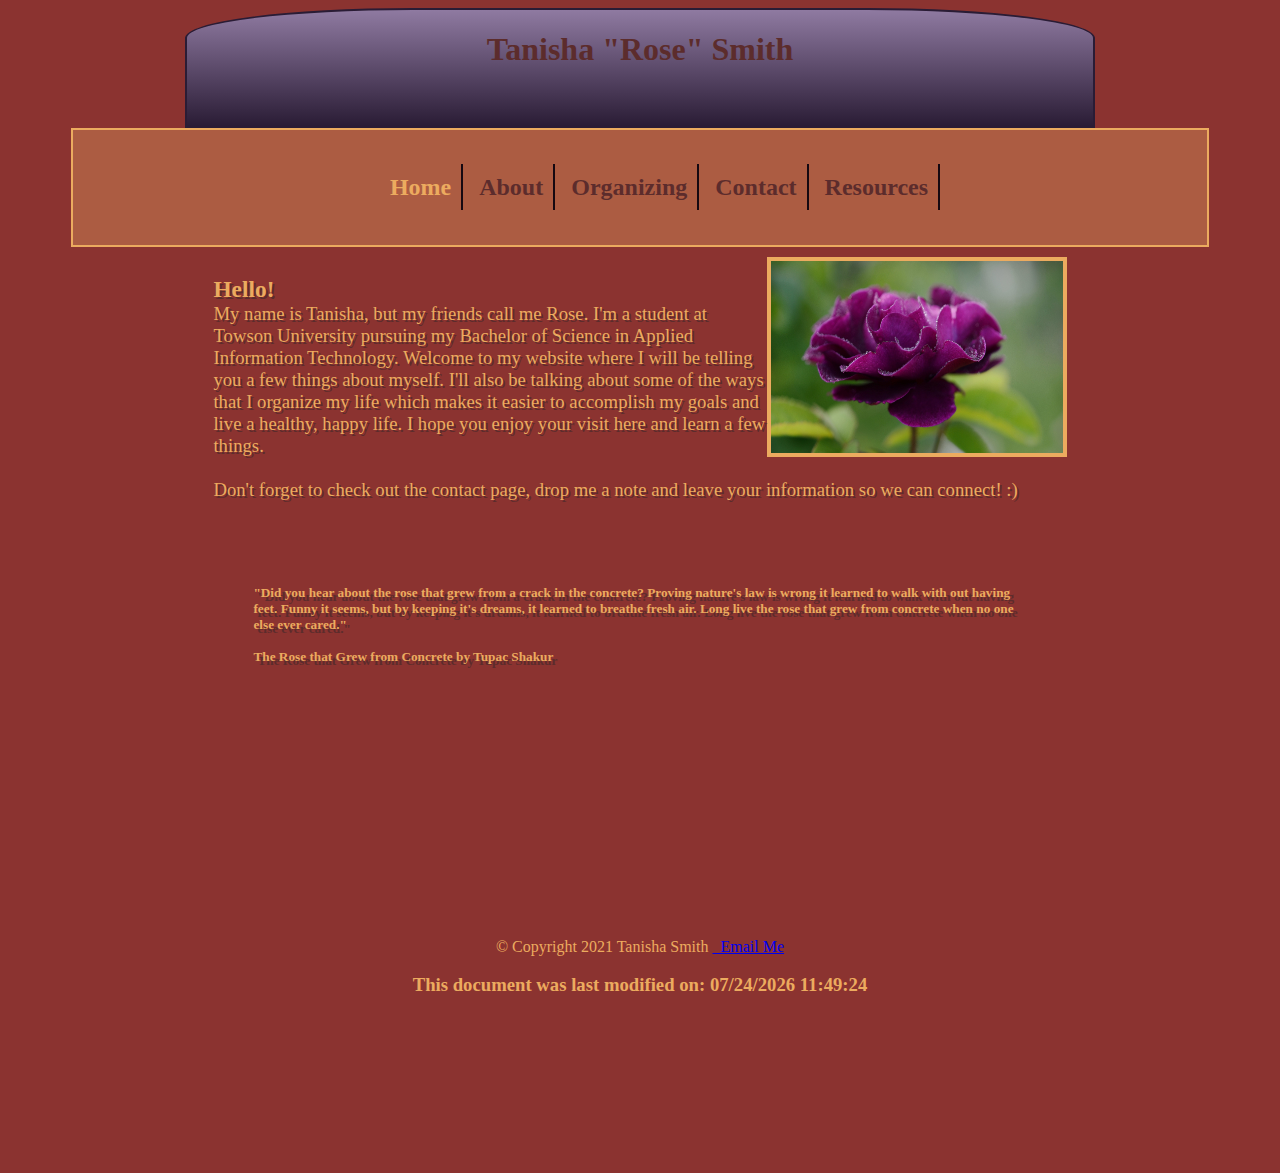
<file: index.html>
<!DOCTYPE html>
<html lang="en">
<head>
<title>All About Tanisha Smith</title>
<meta charset="utf-8">
<meta name="keywords" content="student,towson,organizing,life, time management,moms,non-traditional students">
<meta name="description=" content="Tanisha Smith, a student at Towson University majoring in AIT. Final Term Project for ITEC 231 Class">
<link rel="stylesheet" href="myStyles.css"> 
</head>
<body>
<div id="wrapper">
<header style="color:#5c2c2c;background-image: linear-gradient(#8f7aa1,#2a1c35)">
<h1>Tanisha "Rose" Smith</h1>
</header>
<nav>
<h2> 
<ul>
	<li>Home</li>
	<li><a href="about.html">About</a></li>
	<li><a href="organizing.html">Organizing</a></li>
	<li><a href="contact.html">Contact</a></li>
	<li><a href="resources.html">Resources</a></li>
</ul>
</h2>
</nav>

<main>
<img src="rose.jpg"
	 width="300" height="200"
	 alt="purple rose"
	 border= "4px solid" 
	>
	
<h3><p><span class="greeting">Hello!</span><br>
My name is Tanisha, but my friends call me Rose.
I'm a student at Towson University pursuing my Bachelor of Science in Applied Information Technology.
Welcome to my website where I will be telling you a few things about myself. I'll also be talking about 
some of the ways that I organize my life which makes it easier to accomplish my goals and live a healthy, happy life. I hope you enjoy your visit here and learn 
a few things. 
<br>
<br>
Don't forget to check out the contact page, drop me a note and leave your information so we can connect! :)<p><h3> 

<br>
<br>	
<h5><blockquote>
"Did you hear about the rose that grew
from a crack in the concrete?
Proving nature's law is wrong it
learned to walk with out having feet.

Funny it seems, but by keeping it's dreams,
it learned to breathe fresh air.

Long live the rose that grew from concrete
when no one else ever cared."
<br><br>
The Rose that Grew from Concrete by Tupac Shakur
</blockquote><h5>

</main>
<footer> &copy; Copyright 2021 Tanisha Smith
<a href="mailto:tsmith109@students.towson.edu"> &nbsp; Email Me</a>
</script>
<h3>This document was last modified on:
<script>
document.write(document.lastModified);
</script>
</footer>
</div>
</body>
</html>
</file>
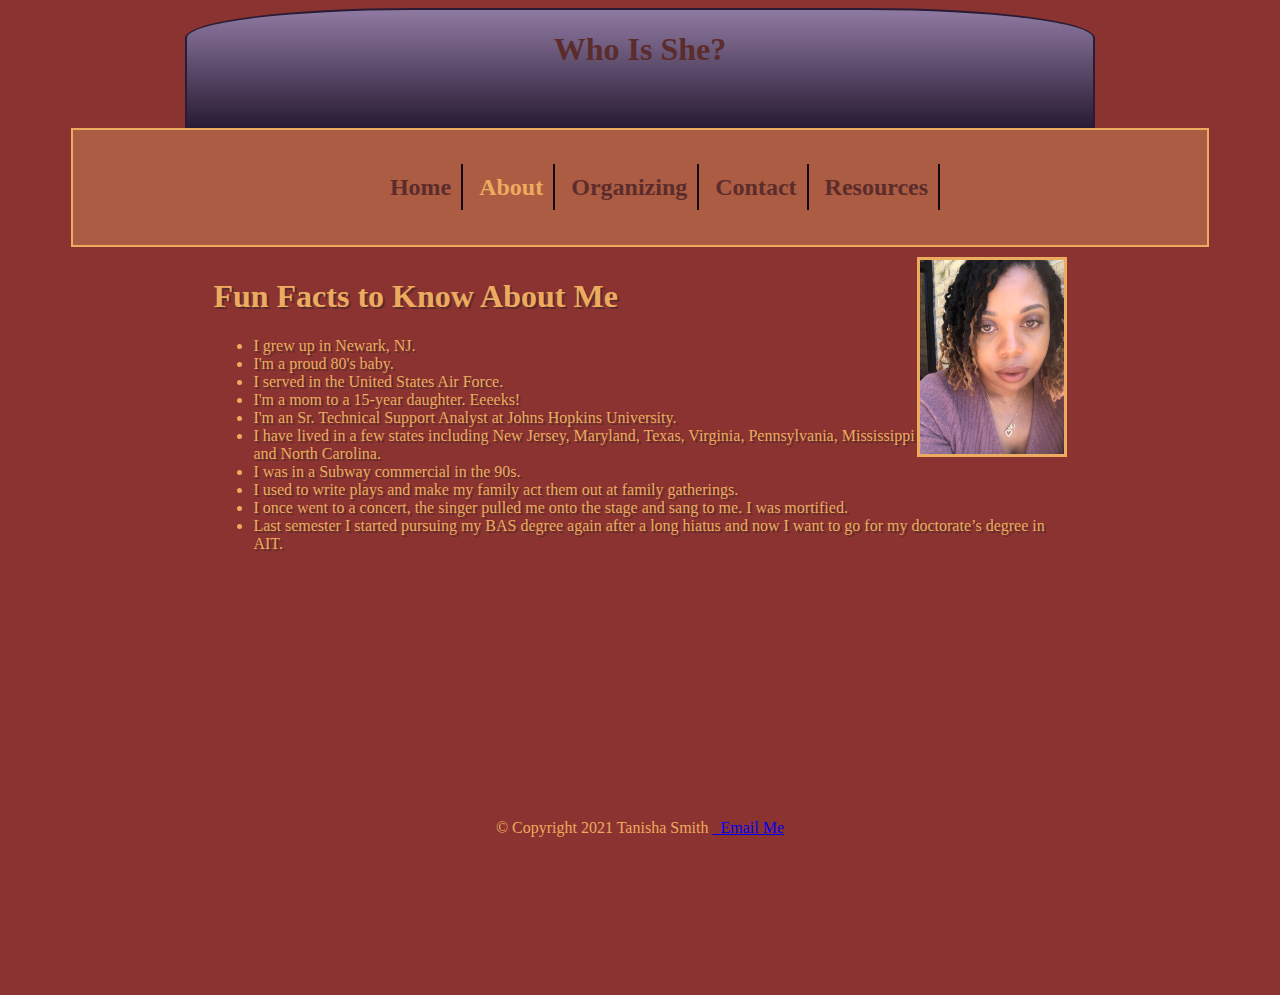
<file: About.html>
<!DOCTYPE html>
<html lang="en">
<head>
<title>All About Tanisha Smith</title>
<meta charset="utf-8">
<link rel="stylesheet" href="myStyles.css"> 
</head>

<body>
<div id="wrapper">
<header style="color:#5c2c2c;background-image: linear-gradient(#8f7aa1,#2a1c35)">
<h1>Who Is She?</h1>
</header>
<nav>
<h2> 
<ul>
	<li><a href="index.html">Home</a></li>
	<li>About</li>
	<li><a href="organizing.html">Organizing</a></li>
	<li><a href="contact.html">Contact</a></li>
	<li><a href="resources.html">Resources</a></li>
</ul>
</h2>
</nav>
<main>
<img src="me.jpg"
	 width="150" height="200"
	 alt="photo of Tanisha Smith"
	 border= "3px solid" 
	>

<h1>Fun Facts to Know About Me</h1>
<ul>
   <li>I grew up in Newark, NJ.</li>
   <li>I'm a proud 80's baby.</li>
   <li>I served in the United States Air Force.</li>
   <li>I'm a mom to a 15-year daughter. Eeeeks!</li>
   <li>I'm an Sr. Technical Support Analyst at Johns Hopkins University.</li>
   <li>I have lived in a few states including New Jersey, Maryland, Texas, Virginia, Pennsylvania, Mississippi and North Carolina.</li>
   <li>I was in a Subway commercial in the 90s.</li>
   <li>I used to write plays and make my family act them out at family gatherings.</li>
   <li>I once went to a concert, the singer pulled me onto the stage and sang to me. I was mortified.</li>
   <li>Last semester I started pursuing my BAS degree again after a long hiatus and now I want to go for my doctorate’s degree in AIT.</li>
</ul> 
</main>
<footer> &copy; Copyright 2021 Tanisha Smith
<a href="mailto:tsmith109@students.towson.edu"> &nbsp; Email Me</a>
</footer>
</div>
</body>
</html>
</file>
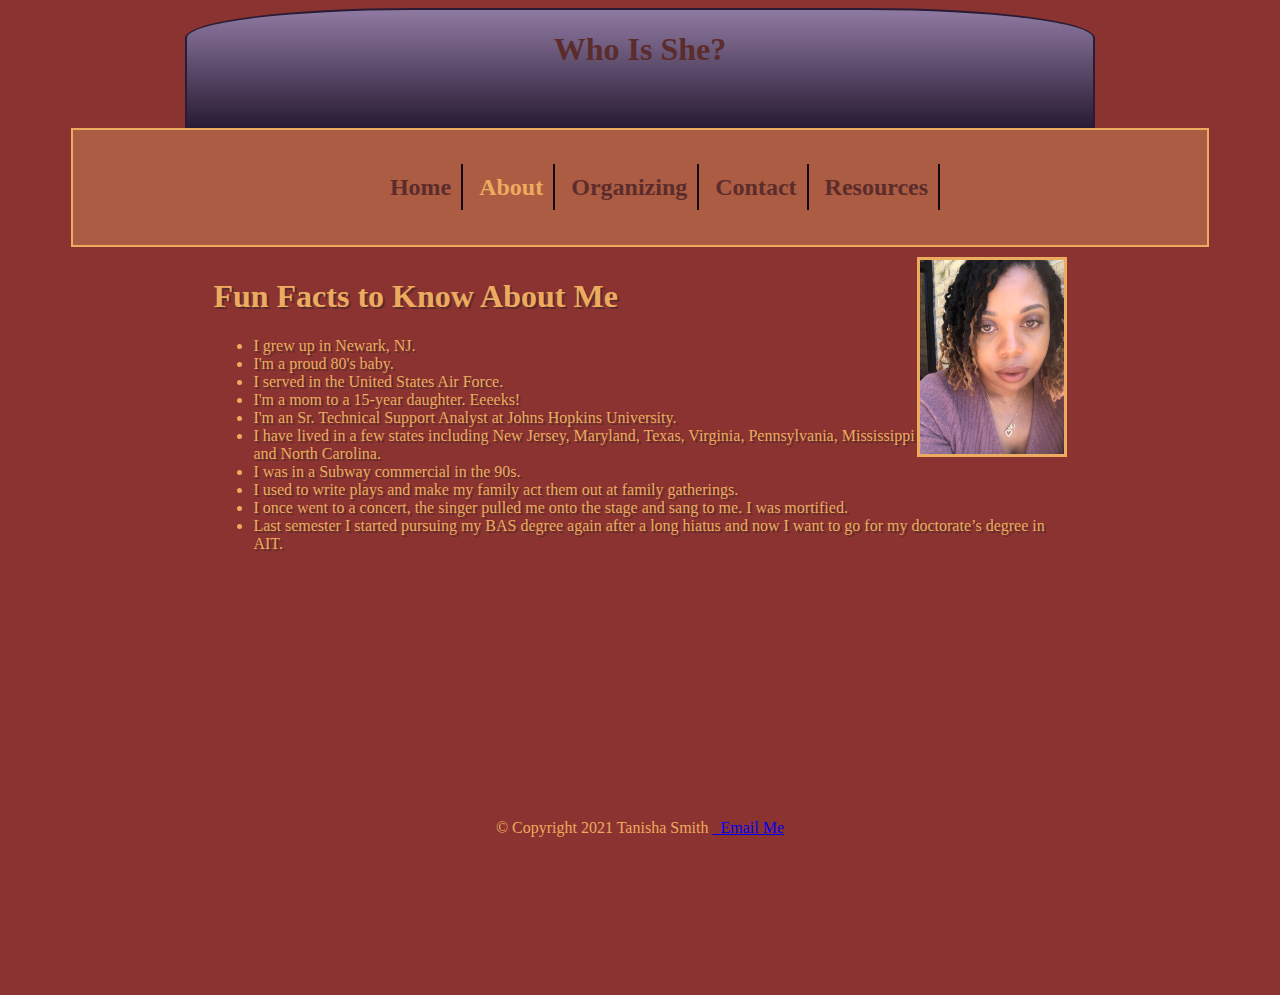
<file: about.html>
<!DOCTYPE html>
<html lang="en">
<head>
<title>All About Tanisha Smith</title>
<meta charset="utf-8">
<link rel="stylesheet" href="myStyles.css"> 
</head>

<body>
<div id="wrapper">
<header style="color:#5c2c2c;background-image: linear-gradient(#8f7aa1,#2a1c35)">
<h1>Who Is She?</h1>
</header>
<nav>
<h2> 
<ul>
	<li><a href="index.html">Home</a></li>
	<li>About</li>
	<li><a href="organizing.html">Organizing</a></li>
	<li><a href="contact.html">Contact</a></li>
	<li><a href="resources.html">Resources</a></li>
</ul>
</h2>
</nav>
<main>
<img src="me.jpg"
	 width="150" height="200"
	 alt="photo of Tanisha Smith"
	 border= "3px solid" 
	>

<h1>Fun Facts to Know About Me</h1>
<ul>
   <li>I grew up in Newark, NJ.</li>
   <li>I'm a proud 80's baby.</li>
   <li>I served in the United States Air Force.</li>
   <li>I'm a mom to a 15-year daughter. Eeeeks!</li>
   <li>I'm an Sr. Technical Support Analyst at Johns Hopkins University.</li>
   <li>I have lived in a few states including New Jersey, Maryland, Texas, Virginia, Pennsylvania, Mississippi and North Carolina.</li>
   <li>I was in a Subway commercial in the 90s.</li>
   <li>I used to write plays and make my family act them out at family gatherings.</li>
   <li>I once went to a concert, the singer pulled me onto the stage and sang to me. I was mortified.</li>
   <li>Last semester I started pursuing my BAS degree again after a long hiatus and now I want to go for my doctorate’s degree in AIT.</li>
</ul> 
</main>
<footer> &copy; Copyright 2021 Tanisha Smith
<a href="mailto:tsmith109@students.towson.edu"> &nbsp; Email Me</a>
</footer>
</div>
</body>
</html>
</file>
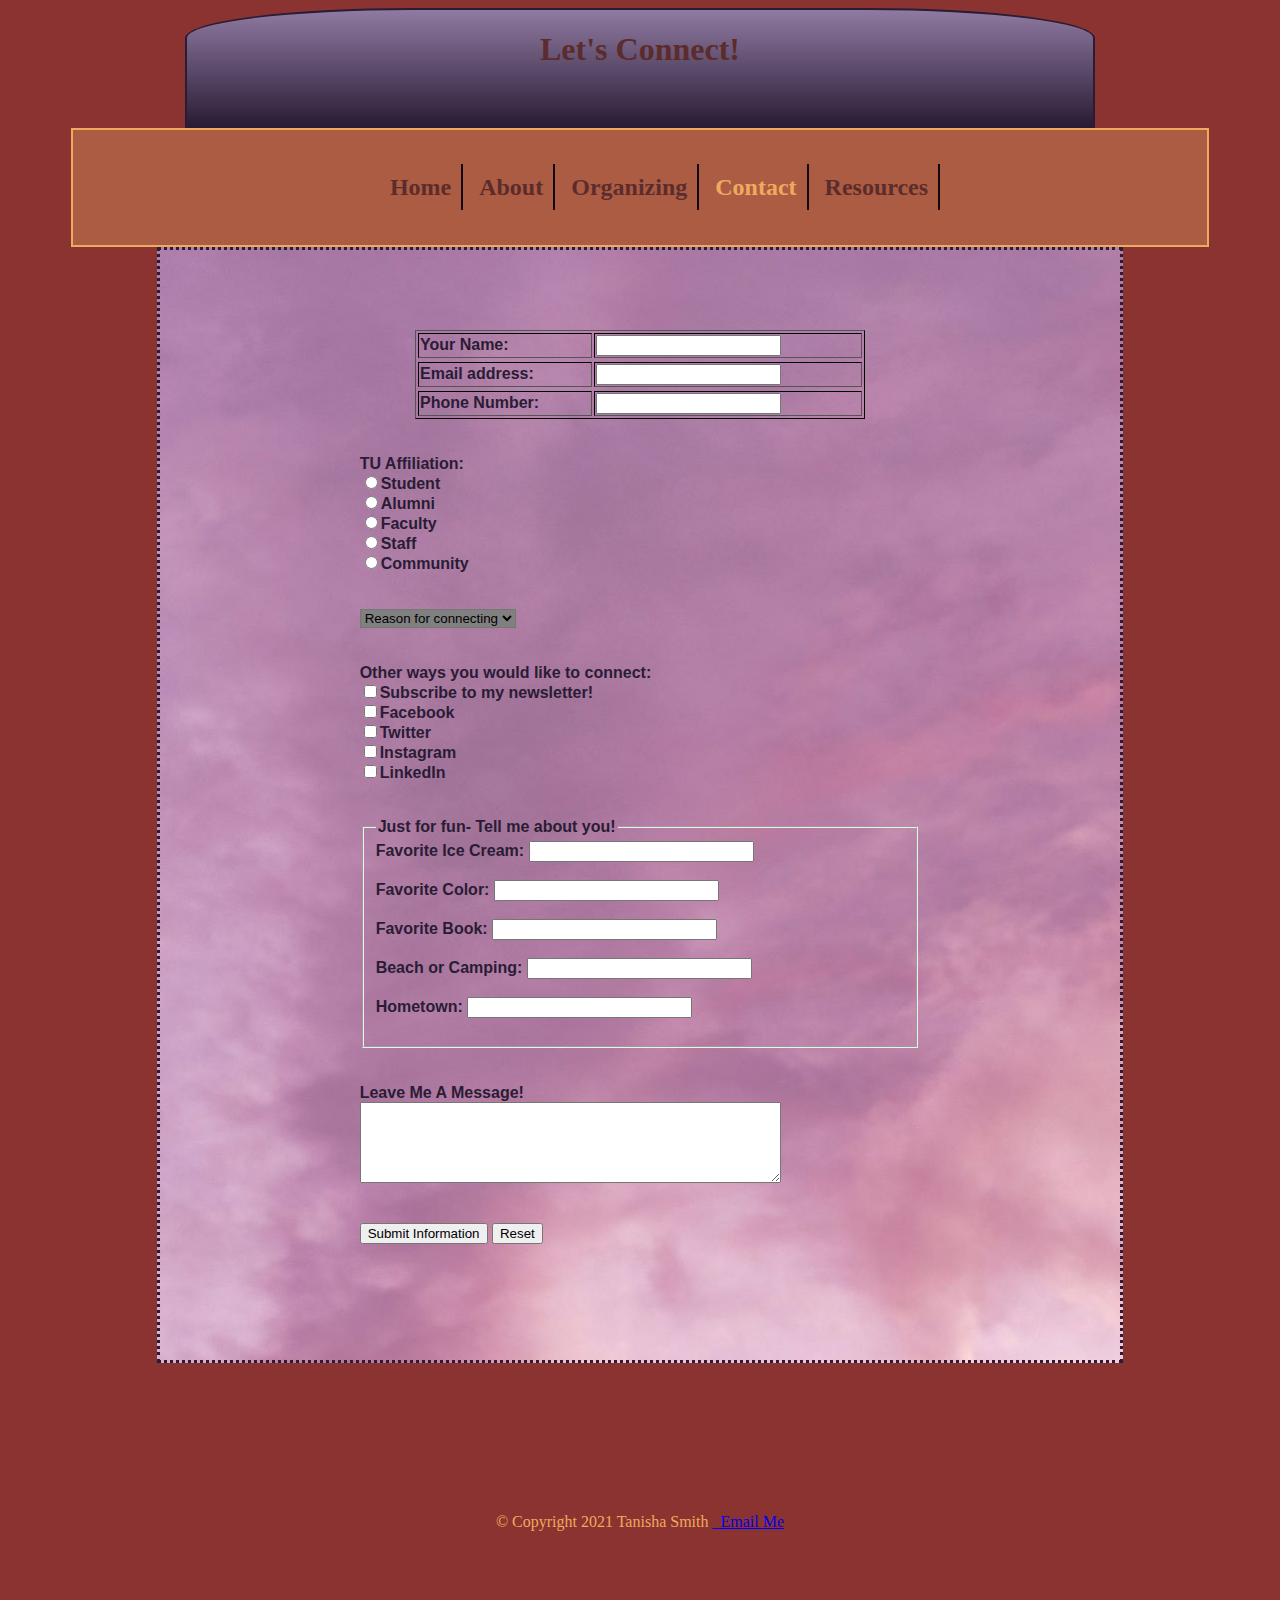
<file: Contact.html>
<!DOCTYPE html>
<html lang="en">
<head>
<title>Contact Me</title>
<meta charset="utf-8">
<link rel="stylesheet" href="Contact.css">
</head>
<body>
<div id="wrapper">
<header style="color:#5c2c2c;background-image: linear-gradient(#8f7aa1,#2a1c35)">
<h1>Let's Connect!</h1>
</header>
<nav>
<h2> 
<ul>
	<li><a href="index.html">Home</a></li>
	<li><a href="about.html">About</a></li>
	<li><a href="organizing.html">Organizing</a></li>
	<li>Contact</a></li>
	<li><a href="resources.html">Resources</a></li>
</ul>
</h2>
</nav>
<main>
<form method="POST" data-netlify="true">
	
<table border="1">
<tr><td>Your Name: </td><td><input type="text" name="fname" id="fname" required="required"</td><tr>
<tr><td>Email address: </td><td><input type="email" name="email" id="email" required="required"</td><tr>
<tr><td>Phone Number: </td><td><input type="text" name="pnumber" id="pnumber" required="required"</td></tr>
</table>
<br>
<br>

TU Affiliation:<br>
<input type="radio" name="affiliation" id="student" value="ST">Student<br>
<input type="radio" name="affiliation" id="alumni" value="AL">Alumni<br>
<input type="radio" name="affiliation" id="faculty" value="FA">Faculty<br>
<input type="radio" name="affiliation" id="staff" value="SF">Staff<br>
<input type="radio" name="affiliation" id="community" value="CM">Community<br>
<br>
<br>

<select reason="1" name="reason" id="showreason">
  <option>Reason for connecting</option>
  <option value="General Inquiry">General Inquiry</option>
  <option value="Networking">Networking</option>
  <option value="Business Opportunity">Business Opportunity</option>
  <option value="Coffee and Chat">Coffee and Chat</option>
</select>
<br>
<br>
<br>
Other ways you would like to connect: <br>
<input type="checkbox" name="newsletter" id="NL" value="yes">Subscribe to my newsletter!<br>
<input type="checkbox" name="facebook" id="FB" value="yes">Facebook<br>
<input type="checkbox" name="twiiter" id="TW" value="yes">Twitter<br>
<input type="checkbox" name="instagram" id="IG" value="yes">Instagram<br>
<input type="checkbox" name="linkedin" id="LK" value="yes">LinkedIn<br>
<br>
<br>
<fieldset>
<legend>Just for fun- Tell me about you!</legend>
<label>Favorite Ice Cream: <input type="text" name="street" id="street" size="25"></label><br><br>
<label>Favorite Color: <input type="text" name="city" id="city" size="25"></label><br><br>
<label>Favorite Book: <input type="text" name="state" id="state" size="25"></label><br><br>
<label>Beach or Camping: <input type="text" name="zip" id="zip" size="25"></label><br><br>
<label>Hometown: <input type="text" name="street" id="street" size="25"></label><br><br>
</fieldset>
<br>
<br>

Leave Me A Message!<br>
<textarea name="comment" id="comment"rows="5" cols="50"></textarea>
<br>
<br>
<br>


<input id="submit" type="submit" value="Submit Information">
<input id="reset" type="reset" value="Reset">
<br>
<br>
<br>
</form>
</main>
<footer class="foundation"> &copy; Copyright 2021 Tanisha Smith
<a href="mailto:tsmith109@students.towson.edu"> &nbsp; Email Me</a>
</footer>
</div>
</body>
</html>
</file>
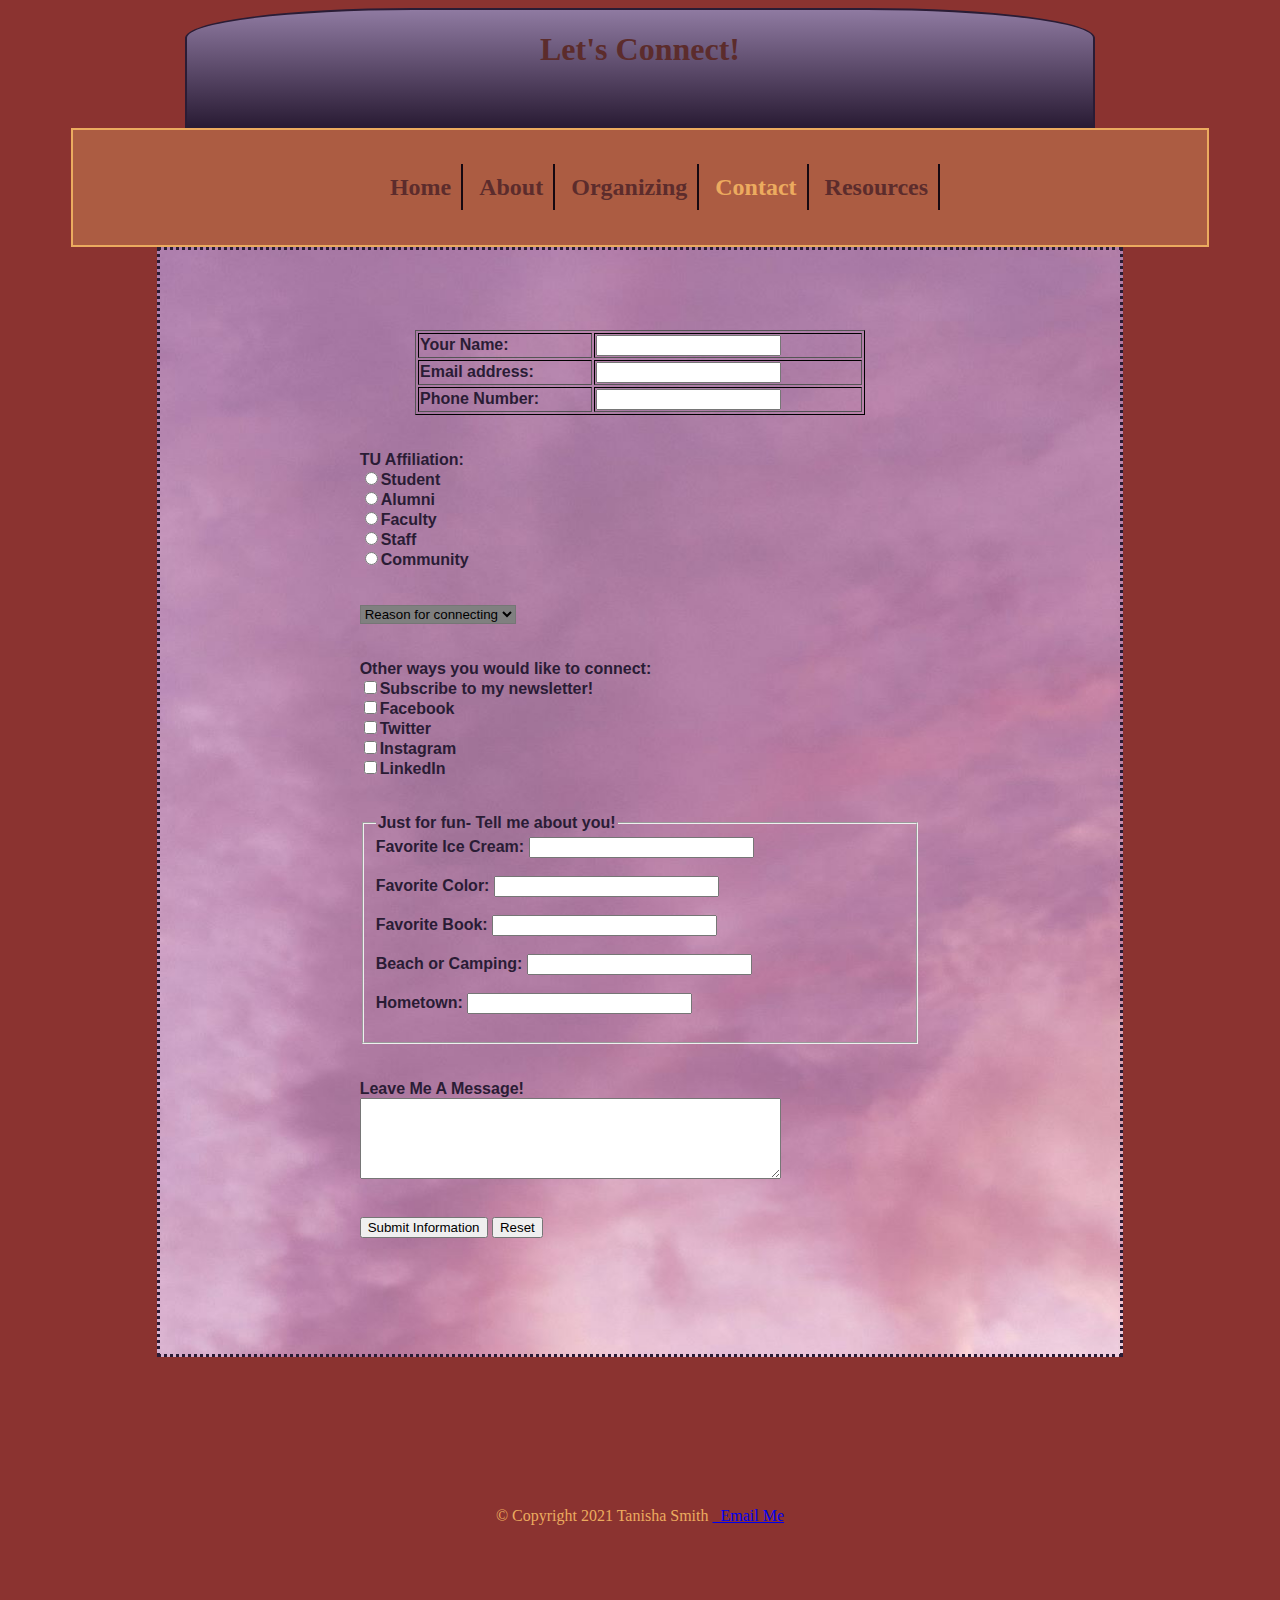
<file: contact.html>
<!DOCTYPE html>
<html lang="en">
<head>
<title>Contact Me</title>
<meta charset="utf-8">
<link rel="stylesheet" href="Contact.css">
</head>
<body>
<div id="wrapper">
<header style="color:#5c2c2c;background-image: linear-gradient(#8f7aa1,#2a1c35)">
<h1>Let's Connect!</h1>
</header>
<nav>
<h2> 
<ul>
	<li><a href="index.html">Home</a></li>
	<li><a href="about.html">About</a></li>
	<li><a href="organizing.html">Organizing</a></li>
	<li>Contact</li>
	<li><a href="resources.html">Resources</a></li>
</ul>
</h2>
</nav>
<main>
<form id="contactForm">
	
<table border="1">
<tr><td>Your Name: </td><td><input type="text" name="fname" id="fname" required></td></tr>
<tr><td>Email address: </td><td><input type="email" name="email" id="email" required></td></tr>
<tr><td>Phone Number: </td><td><input type="text" name="pnumber" id="pnumber" required></td></tr>
</table>
<br>
<br>

TU Affiliation:<br>
<input type="radio" name="affiliation" id="student" value="ST">Student<br>
<input type="radio" name="affiliation" id="alumni" value="AL">Alumni<br>
<input type="radio" name="affiliation" id="faculty" value="FA">Faculty<br>
<input type="radio" name="affiliation" id="staff" value="SF">Staff<br>
<input type="radio" name="affiliation" id="community" value="CM">Community<br>
<br>
<br>

<select name="reason" id="showreason">
  <option>Reason for connecting</option>
  <option value="General Inquiry">General Inquiry</option>
  <option value="Networking">Networking</option>
  <option value="Business Opportunity">Business Opportunity</option>
  <option value="Coffee and Chat">Coffee and Chat</option>
</select>
<br>
<br>
<br>
Other ways you would like to connect: <br>
<input type="checkbox" name="newsletter" id="NL" value="yes">Subscribe to my newsletter!<br>
<input type="checkbox" name="facebook" id="FB" value="yes">Facebook<br>
<input type="checkbox" name="twiiter" id="TW" value="yes">Twitter<br>
<input type="checkbox" name="instagram" id="IG" value="yes">Instagram<br>
<input type="checkbox" name="linkedin" id="LK" value="yes">LinkedIn<br>
<br>
<br>
<fieldset>
<legend>Just for fun- Tell me about you!</legend>
<label>Favorite Ice Cream: <input type="text" name="street" id="street" size="25"></label><br><br>
<label>Favorite Color: <input type="text" name="city" id="city" size="25"></label><br><br>
<label>Favorite Book: <input type="text" name="state" id="state" size="25"></label><br><br>
<label>Beach or Camping: <input type="text" name="zip" id="zip" size="25"></label><br><br>
<label>Hometown: <input type="text" name="street" id="street" size="25"></label><br><br>
</fieldset>
<br>
<br>

Leave Me A Message!<br>
<textarea name="comment" id="comment" rows="5" cols="50"></textarea>
<br>
<br>

<p id="form-status" style="font-weight: bold;"></p>

<input id="submit" type="submit" value="Submit Information">
<input id="reset" type="reset" value="Reset">
<br>
<br>
<br>
</form>
</main>
<footer class="foundation"> &copy; Copyright 2021 Tanisha Smith
<a href="mailto:tsmith109@students.towson.edu"> &nbsp; Email Me</a>
</footer>
</div>

<script>
  document.getElementById('contactForm').addEventListener('submit', function(e) {
      e.preventDefault(); 
      
      const status = document.getElementById('form-status');
      status.innerText = "Sending...";
      status.style.color = "black"; 
      
      const formData = {
          name: this.fname.value,
          email: this.email.value,
          message: this.comment.value 
      };

      fetch('https://6bzixx76fe.execute-api.us-east-1.amazonaws.com/prod/contact', {
          method: 'POST',
          headers: {
              'Content-Type': 'application/json'
          },
          body: JSON.stringify(formData)
      })
      .then(response => {
          if (response.ok) {
              status.innerText = "Message sent successfully! Tanisha will get back to you.";
              status.style.color = "green";
              // FIXED: Correctly resets the form
              document.getElementById('contactForm').reset(); 
          } else {
              status.innerText = "Failed to send message.";
              status.style.color = "red";
              console.error("Server Error:", response);
          }
      })
      .catch(error => {
          status.innerText = "Error: " + error;
          status.style.color = "red";
          console.error("Network Error:", error);
      });
  });
</script>
</body>
</html>
</file>
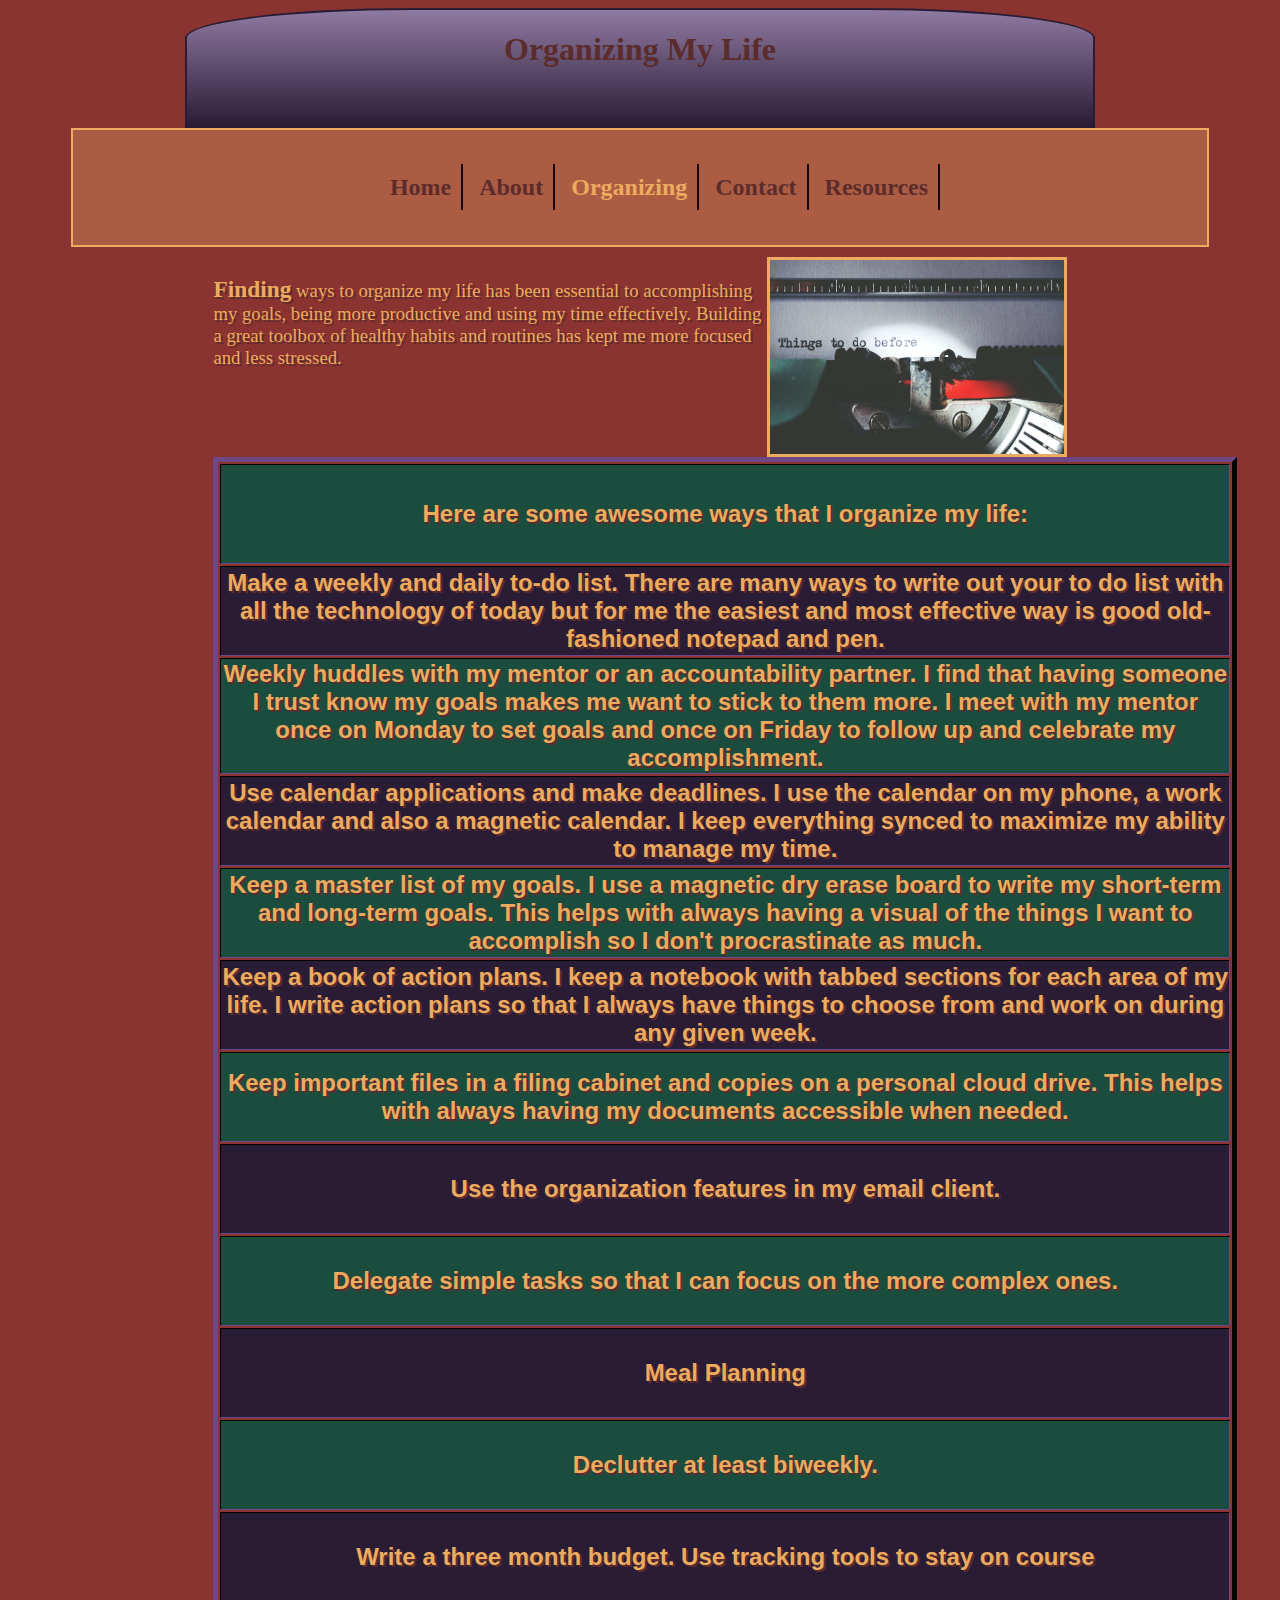
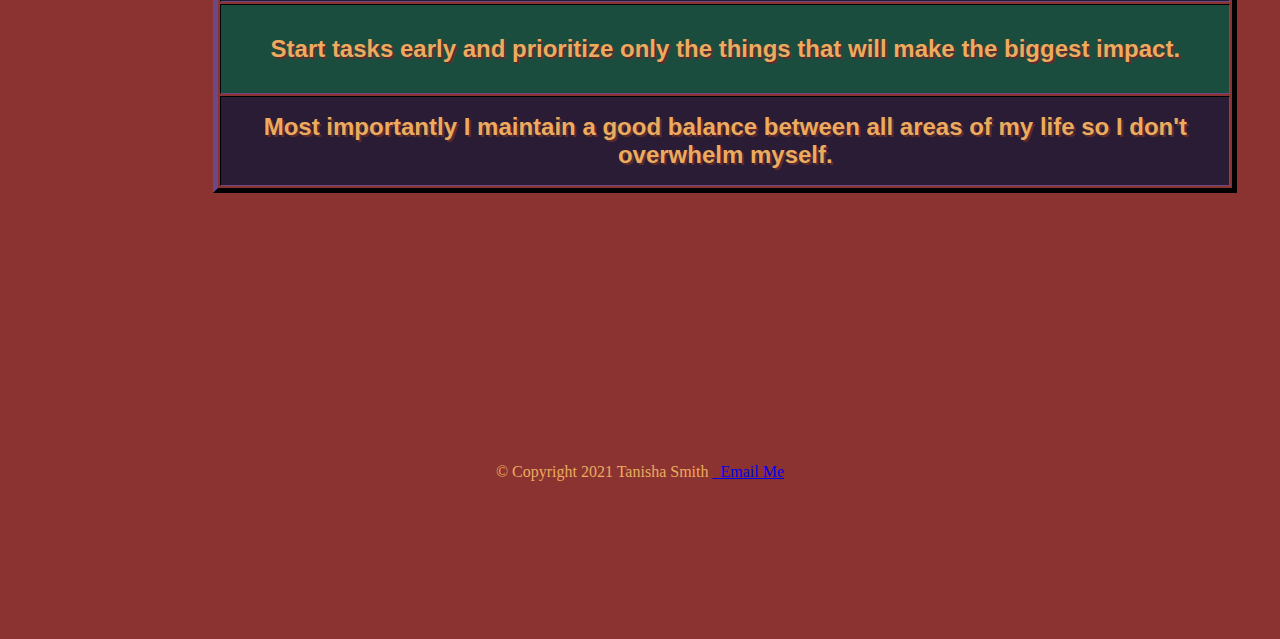
<file: Organizing.html>
<!DOCTYPE html>
<html lang="en">
<head>
<title>All About Tanisha Smith</title>
<meta charset="utf-8">
<link rel="stylesheet" href="myStyles.css"> 
</head>
<body>
<div id="wrapper">
<header style="color:#5c2c2c;background-image: linear-gradient(#8f7aa1,#2a1c35)">
<h1>Organizing My Life</h1>
</header>
<nav>
<h2> 
<ul>
	<li><a href="index.html">Home</a></li>
	<li><a href="about.html">About</a></li>
	<li>Organizing</a></li>
	<li><a href="contact.html">Contact</a></li>
	<li><a href="resources.html">Resources</a></li>
</ul>
</h2>
</nav>
<main>
<img src="todo.jpg"
	 width="300" height="200"
	 alt="stairs"
	 border= "3px solid" 
	>
	
<h3><p>
<span class="greeting">Finding</span> ways to organize my life has been essential to accomplishing my goals, being more productive and
using my time effectively. Building a great toolbox of healthy habits and routines 
has kept me more focused and less stressed.
</p></h3>

<h2><table border="5"> 
     <tr><th>Here are some  awesome ways that I organize my life:</th></tr>
     <tr><td>Make a weekly and daily to-do list.
	 There are many ways to write out your to do list with all the technology of today but
	 for me the easiest and most effective way is good old-fashioned  notepad and pen.</td></tr>
     <tr><td>Weekly huddles with my mentor or an accountability partner.
	 I find that having someone I trust know my goals makes me want to stick to them more. I 
	 meet with my mentor once on Monday to set goals and once on Friday to follow up and celebrate
     my accomplishment.	</td></tr> 
	 <tr><td>Use calendar applications and make deadlines.
	 I use the calendar on my phone, a work calendar and also a magnetic calendar. I keep everything 
	 synced to maximize my ability to manage my time.</td></tr>
	 <tr><td>Keep a master list of my goals.
	 I use a magnetic dry erase board to write my short-term and long-term goals. This helps with 
	 always having a visual of the things I want to accomplish so I don't procrastinate as much.</td></tr>
	 <tr><td>Keep a book of action plans.
	 I keep a notebook with tabbed sections for each area of my life. I write action plans so that
	 I always have things to choose from and work on during any given week.</td></tr>
	 <tr><td>Keep important files in a filing cabinet and copies on a personal cloud drive.
	 This helps with always having my documents accessible when needed.</td></tr>
	 <tr><td>Use the organization features in my email client.</td></tr>
	 <tr><td>Delegate simple tasks so that I can focus on the more complex ones.</td></tr>
	 <tr><td>Meal Planning</td></tr>
	 <tr><td>Declutter at least biweekly.</td></tr>
	 <tr><td>Write a three month budget. Use tracking tools to stay on course</td></tr>
	 <tr><td>Start tasks early and prioritize only the things that will make the biggest impact.</td></tr>
	 <tr><td>Most importantly I maintain a good balance between all areas of my life so I don't overwhelm myself.</td></tr>
</table><h2>
</main>
<footer> &copy; Copyright 2021 Tanisha Smith
<a href="mailto:tsmith109@students.towson.edu"> &nbsp; Email Me</a>
</footer>
</div>
</body>
</html>
</file>
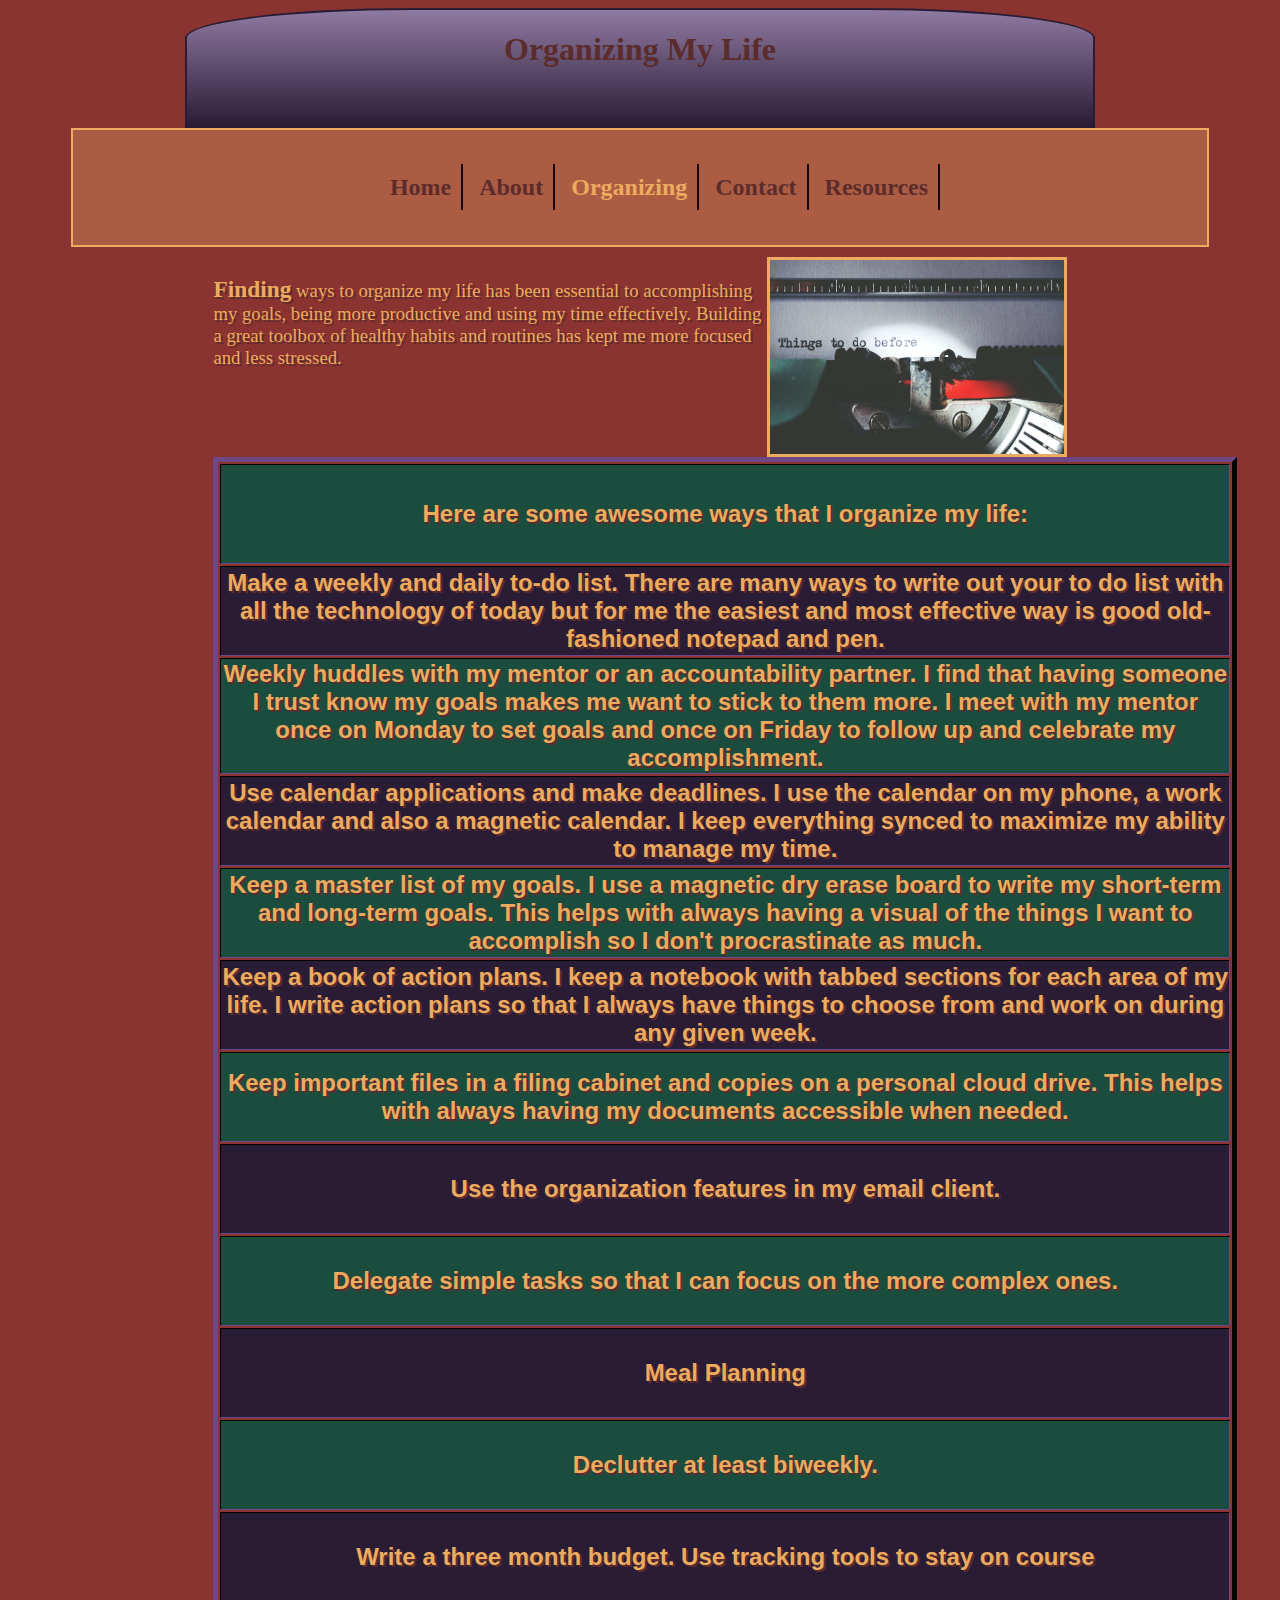
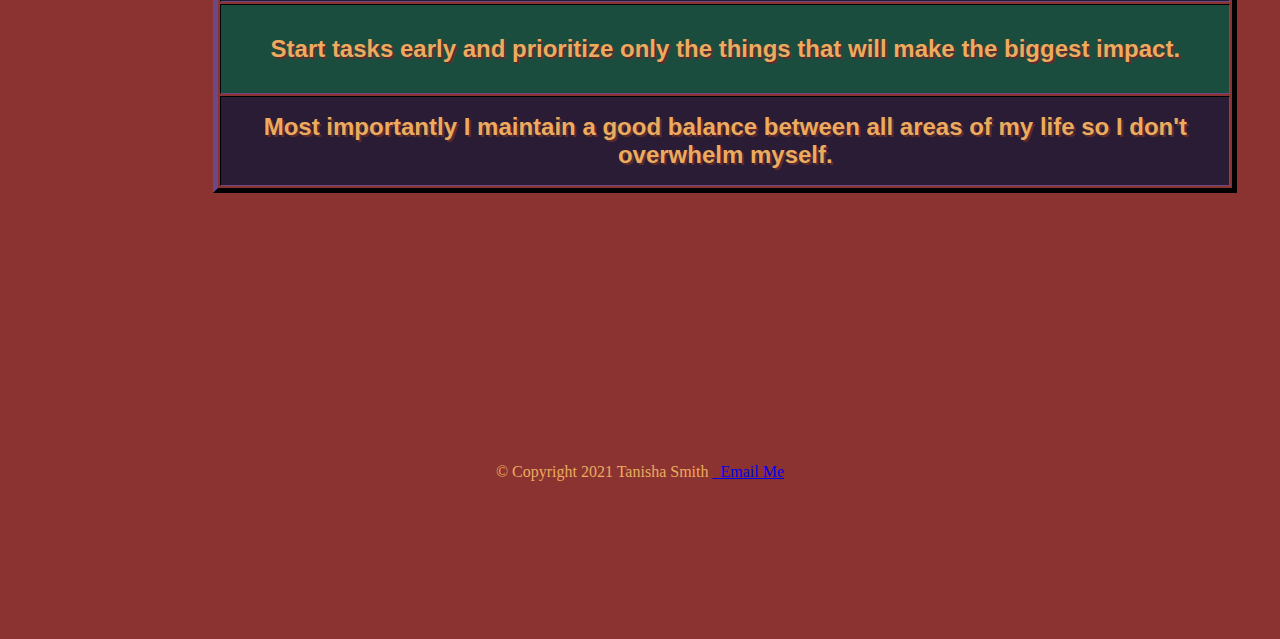
<file: organizing.html>
<!DOCTYPE html>
<html lang="en">
<head>
<title>All About Tanisha Smith</title>
<meta charset="utf-8">
<link rel="stylesheet" href="myStyles.css"> 
</head>
<body>
<div id="wrapper">
<header style="color:#5c2c2c;background-image: linear-gradient(#8f7aa1,#2a1c35)">
<h1>Organizing My Life</h1>
</header>
<nav>
<h2> 
<ul>
	<li><a href="index.html">Home</a></li>
	<li><a href="about.html">About</a></li>
	<li>Organizing</a></li>
	<li><a href="contact.html">Contact</a></li>
	<li><a href="resources.html">Resources</a></li>
</ul>
</h2>
</nav>
<main>
<img src="todo.jpg"
	 width="300" height="200"
	 alt="stairs"
	 border= "3px solid" 
	>
	
<h3><p>
<span class="greeting">Finding</span> ways to organize my life has been essential to accomplishing my goals, being more productive and
using my time effectively. Building a great toolbox of healthy habits and routines 
has kept me more focused and less stressed.
</p></h3>

<h2><table border="5"> 
     <tr><th>Here are some  awesome ways that I organize my life:</th></tr>
     <tr><td>Make a weekly and daily to-do list.
	 There are many ways to write out your to do list with all the technology of today but
	 for me the easiest and most effective way is good old-fashioned  notepad and pen.</td></tr>
     <tr><td>Weekly huddles with my mentor or an accountability partner.
	 I find that having someone I trust know my goals makes me want to stick to them more. I 
	 meet with my mentor once on Monday to set goals and once on Friday to follow up and celebrate
     my accomplishment.	</td></tr> 
	 <tr><td>Use calendar applications and make deadlines.
	 I use the calendar on my phone, a work calendar and also a magnetic calendar. I keep everything 
	 synced to maximize my ability to manage my time.</td></tr>
	 <tr><td>Keep a master list of my goals.
	 I use a magnetic dry erase board to write my short-term and long-term goals. This helps with 
	 always having a visual of the things I want to accomplish so I don't procrastinate as much.</td></tr>
	 <tr><td>Keep a book of action plans.
	 I keep a notebook with tabbed sections for each area of my life. I write action plans so that
	 I always have things to choose from and work on during any given week.</td></tr>
	 <tr><td>Keep important files in a filing cabinet and copies on a personal cloud drive.
	 This helps with always having my documents accessible when needed.</td></tr>
	 <tr><td>Use the organization features in my email client.</td></tr>
	 <tr><td>Delegate simple tasks so that I can focus on the more complex ones.</td></tr>
	 <tr><td>Meal Planning</td></tr>
	 <tr><td>Declutter at least biweekly.</td></tr>
	 <tr><td>Write a three month budget. Use tracking tools to stay on course</td></tr>
	 <tr><td>Start tasks early and prioritize only the things that will make the biggest impact.</td></tr>
	 <tr><td>Most importantly I maintain a good balance between all areas of my life so I don't overwhelm myself.</td></tr>
</table><h2>
</main>
<footer> &copy; Copyright 2021 Tanisha Smith
<a href="mailto:tsmith109@students.towson.edu"> &nbsp; Email Me</a>
</footer>
</div>
</body>
</html>
</file>
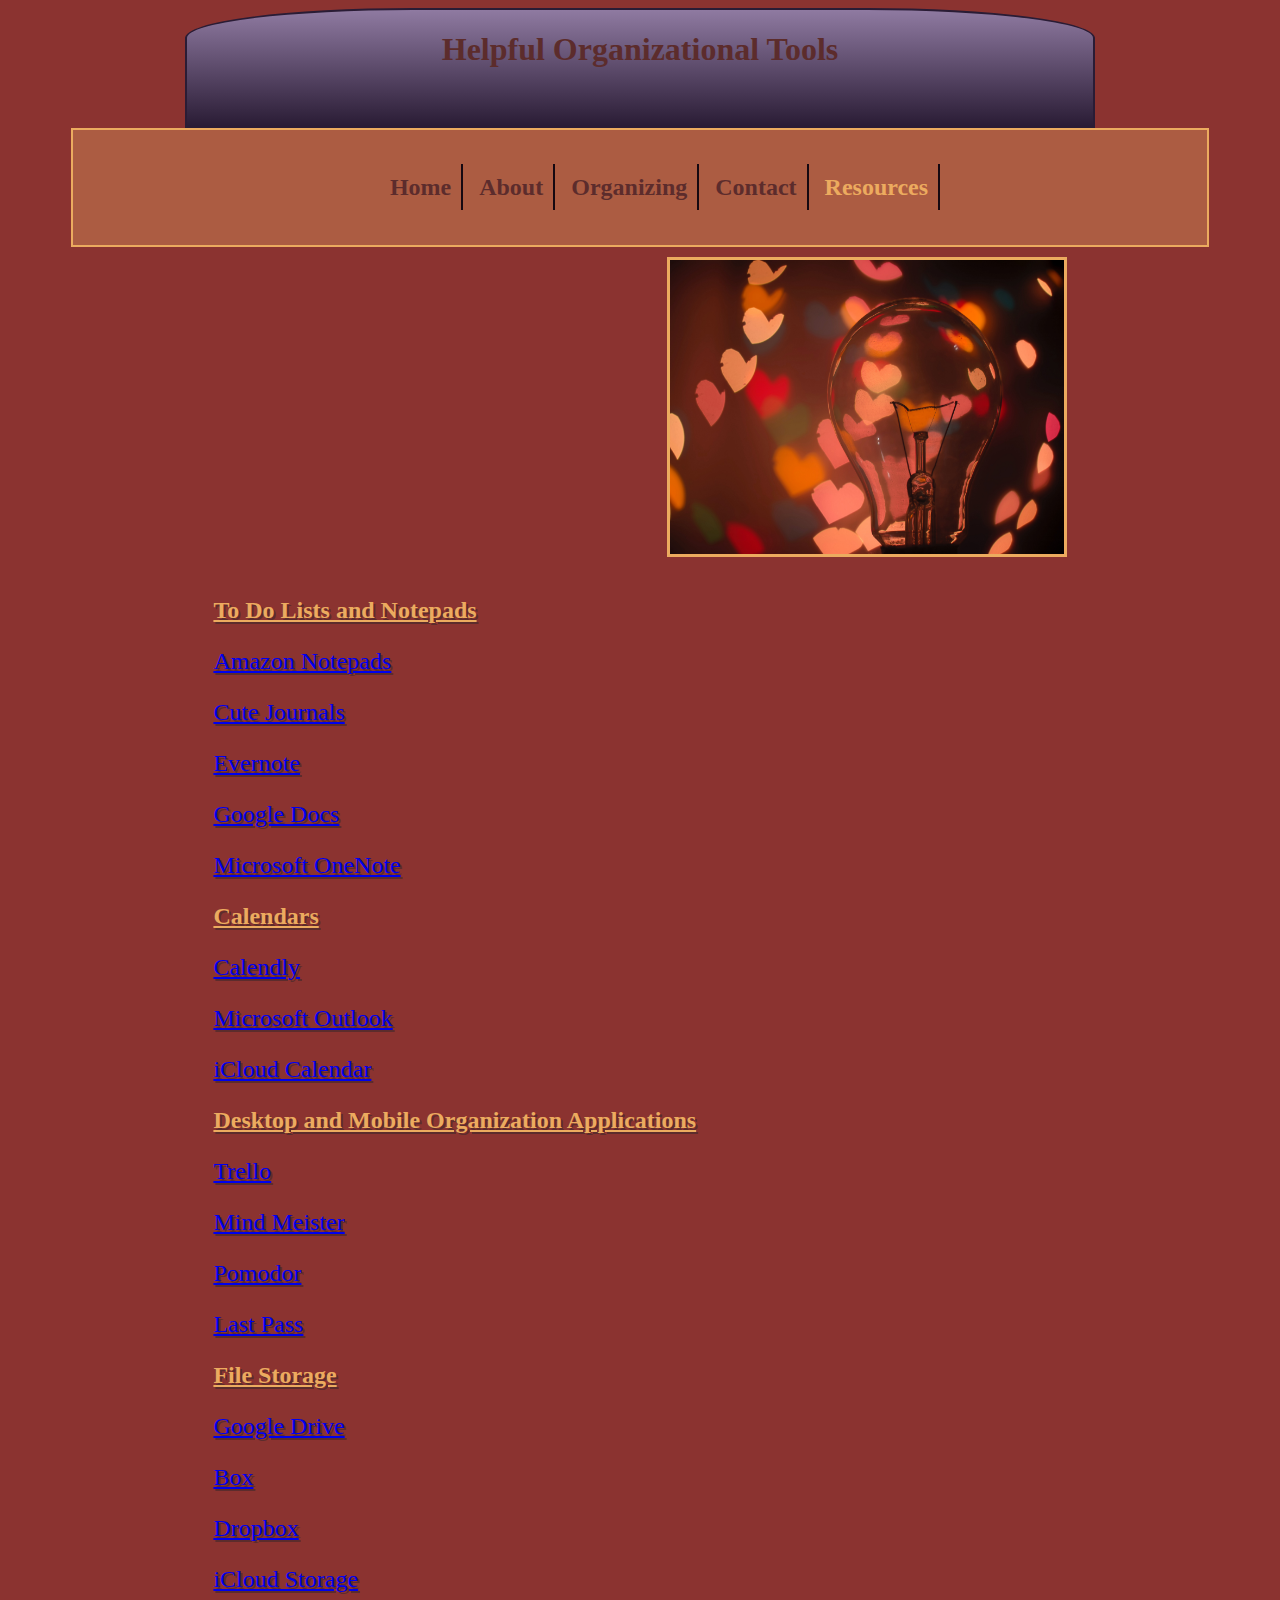
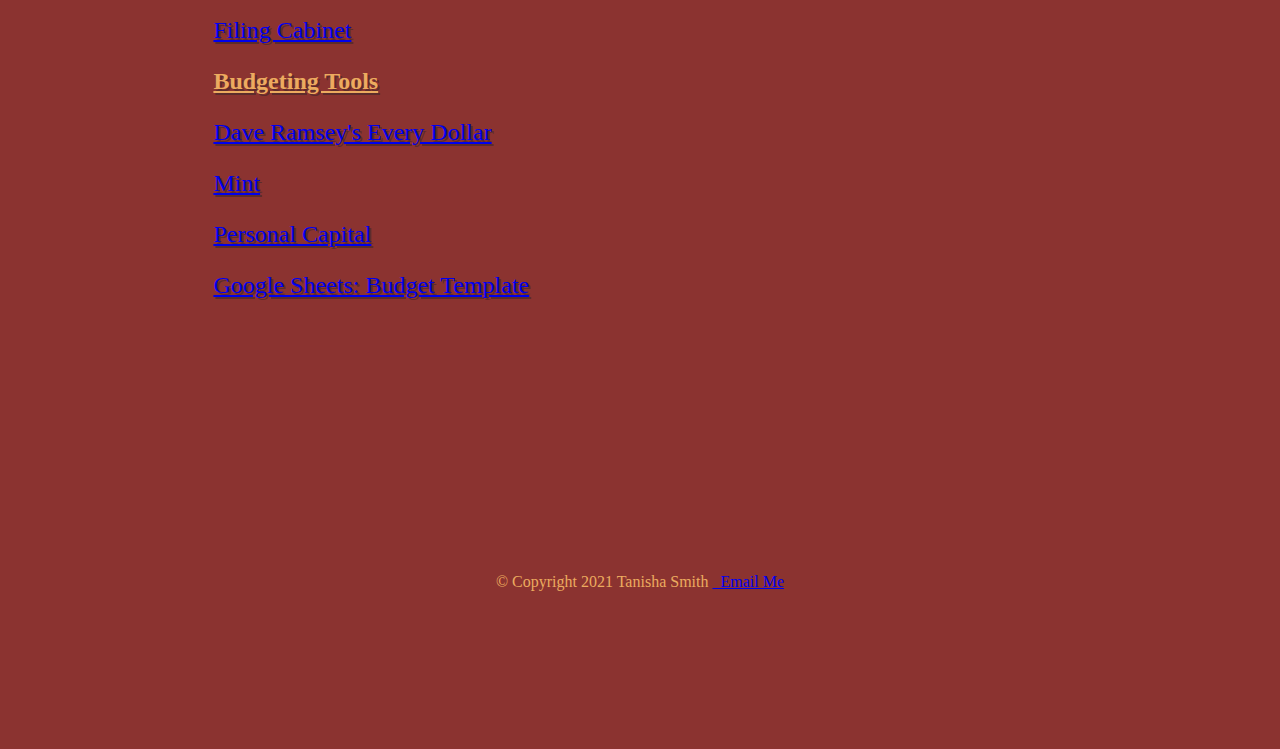
<file: Resources.html>
<!DOCTYPE html>
<html lang="en">
<head>
<title>All About Tanisha Smith</title>
<meta charset="utf-8">
<link rel="stylesheet" href="myStyles.css"> 
</head>
<body>
<div id="wrapper">
<header style="color:#5c2c2c;background-image: linear-gradient(#8f7aa1,#2a1c35)">
<h1>Helpful Organizational Tools</h1>
</header>
<nav>
<h2> 
<ul>
	<li><a href="index.html">Home</a></li>
	<li><a href="about.html">About</a></li>
	<li><a href="organizing.html">Organizing</a></li>
	<li><a href="contact.html">Contact</a></li>
	<li>Resources</a></li>
</ul>
</h2>
</nav>
<main>
<img src="resources.jpg"
	 width="400" height="300"
	 alt="lightbulb with hearts"
	 border= "3px solid" 
	>
<h2><dl>
    <dt>To Do Lists and Notepads</dt>
		<p><a href="https://www.amazon.com/AmazonBasics-Writing-Narrow-Orchid-6-Pack/dp/B07TQ8567K/ref=sxin_4_trfob_1?cv_ct_cx=notepad&dchild=1&keywords=notepad&pd_rd_i=B07TQ8567K&pd_rd_r=e2eeeae8-2738-42bf-81b1-6a1d58acdfdb&pd_rd_w=kSLjY&pd_rd_wg=Jzflv&pf_rd_p=6c6f0ed1-2306-4f6f-832e-d796b7d41a25&pf_rd_r=0HGXWAKYVQRXKP3XJZ98&qid=1619365964&sr=1-2-fcc74f9e-0165-48d2-a9e1-f41ea92a035c">Amazon Notepads</a></p>
        <p><a href="https://www.target.com/p/lined-journal-5-x-7-25-marble-with-gold-foil-designworks-ink/-/A-50367921#lnk=sametab">Cute Journals</a></p>
		<p><a href="https://evernote.com/">Evernote</a></p>
		<p><a href="https://www.google.com/docs/about/">Google Docs</a></p>
		<p><a href="https://www.microsoft.com/en-us/microsoft-365/onenote/digital-note-taking-app?ms.url=onenotecom&rtc=1">Microsoft OneNote</a></p>
    <dt>Calendars</dt>
        <p><a href="https://calendly.com/">Calendly</a></p>
        <p><a href="https://outlook.live.com/owa/">Microsoft Outlook</a></p>
		<p><a href="https://www.icloud.com/calendar">iCloud Calendar</a></p>
    <dt>Desktop and Mobile Organization Applications</dt>
        <p><a href="https://trello.com/">Trello</a></p>
        <p><a href="https://www.mindmeister.com/">Mind Meister</a></p>
		<p><a href="https://pomodor.app/timer?utm_source=zapier.com&utm_medium=referral&utm_campaign=zapier">Pomodor</a></p>
		<p><a href="https://www.lastpass.com/">Last Pass</a></p>
    <dt>File Storage</dt>
       <p><a href="https://www.google.com/drive/">Google Drive</a></p>
        <p><a href="https://www.box.com/resources/downloads">Box</a></p>
		<p><a href="https://www.dropbox.com/?_hp=c">Dropbox</a></p>
		<p><a href="https://www.apple.com/icloud/">iCloud Storage</a></p>
		<p><a href="https://www.homedepot.com/p/Lorell-15-in-x-22-in-x-28-4-in-2-Drawer-Black-Commercial-grade-Vertical-File-LLR42291/301467463">Filing Cabinet</a></p>
	<dt>Budgeting Tools</dt>
       <p><a href="https://www.everydollar.com/app/sign-in">Dave Ramsey's Every Dollar</a></p>
       <p><a href="https://mint.intuit.com/">Mint</a></p>
	   <p><a href="https://www.personalcapital.com/">Personal Capital</a></p>
	   <p><a href="https://docs.google.com/spreadsheets/d/1YlGTsomx1Y47jdc9HMdV4iVLP9vtZEcNJZQWHLTc1jk/edit#gid=0">Google Sheets: Budget Template</a></p>
</dl></h2>

</main>
<footer> &copy; Copyright 2021 Tanisha Smith
<a href="mailto:tsmith109@students.towson.edu"> &nbsp; Email Me</a>
</footer>
</div>
</body>
</html>
</file>
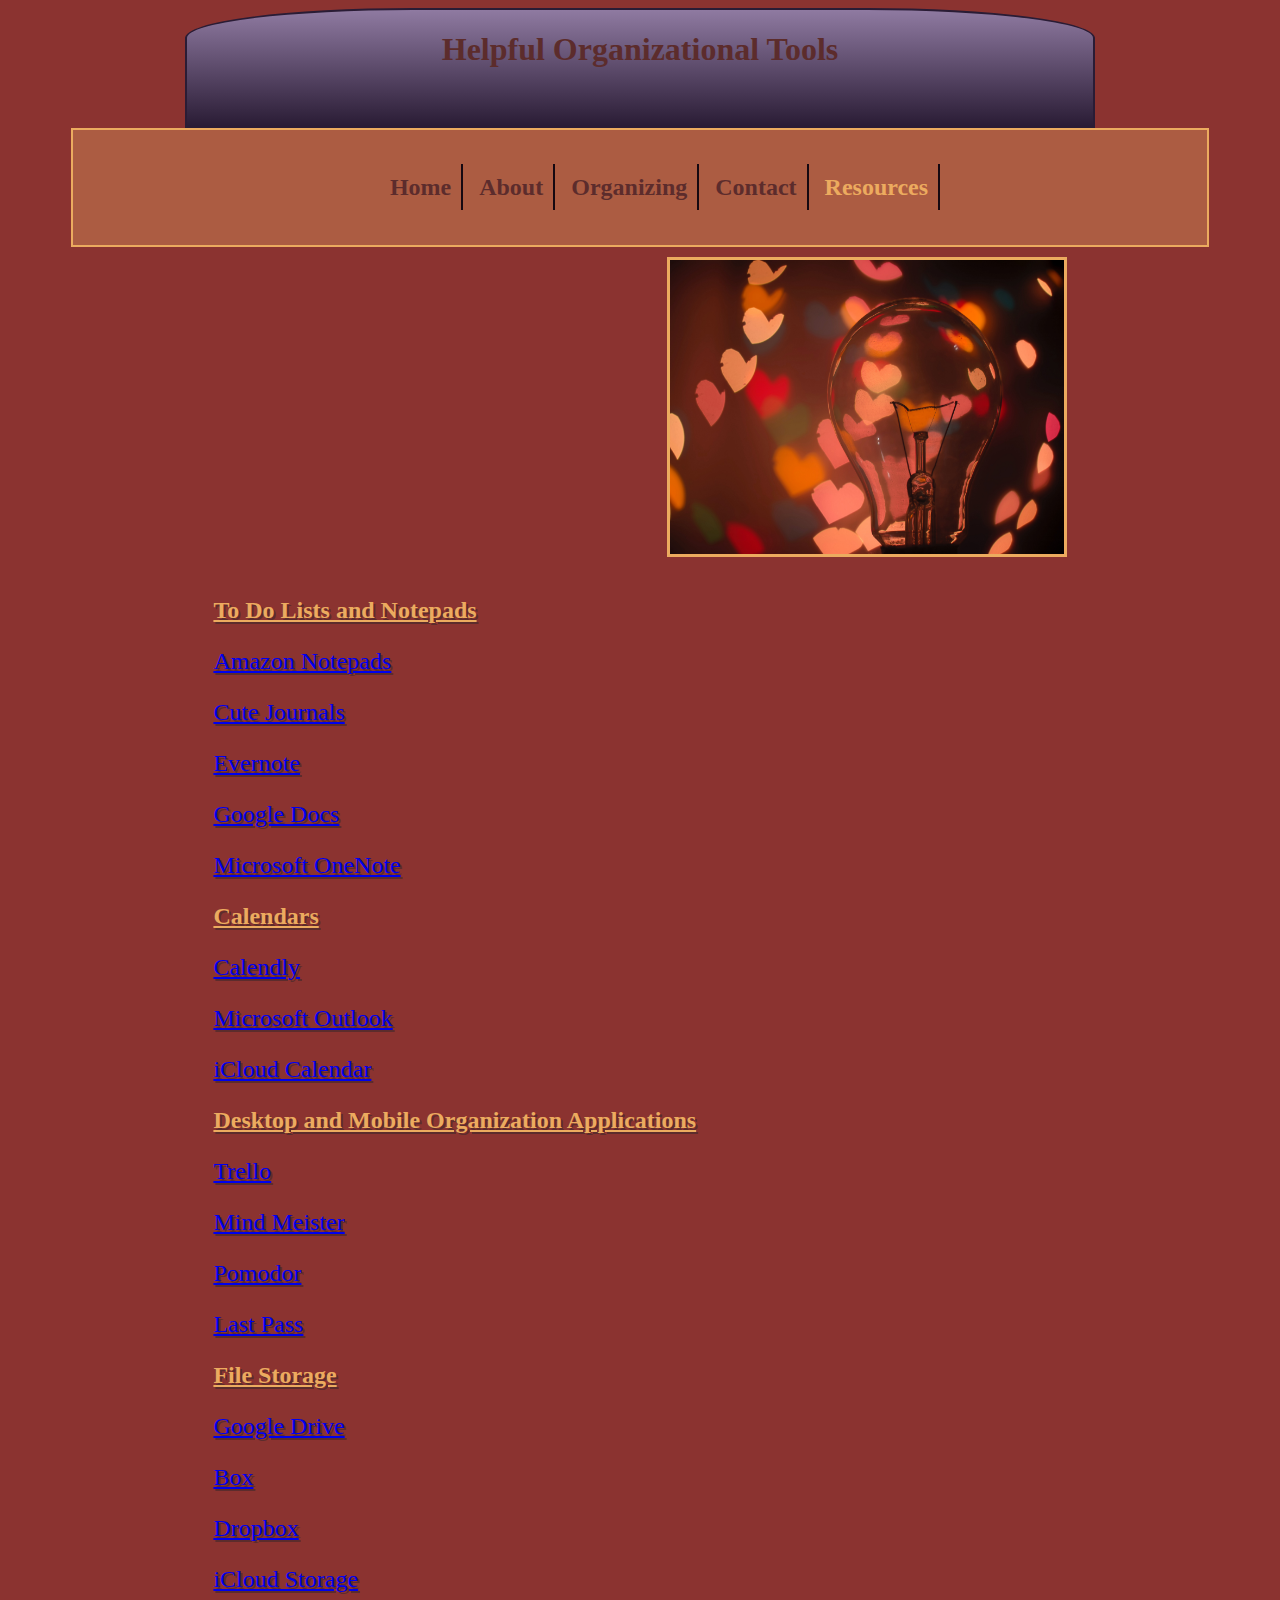
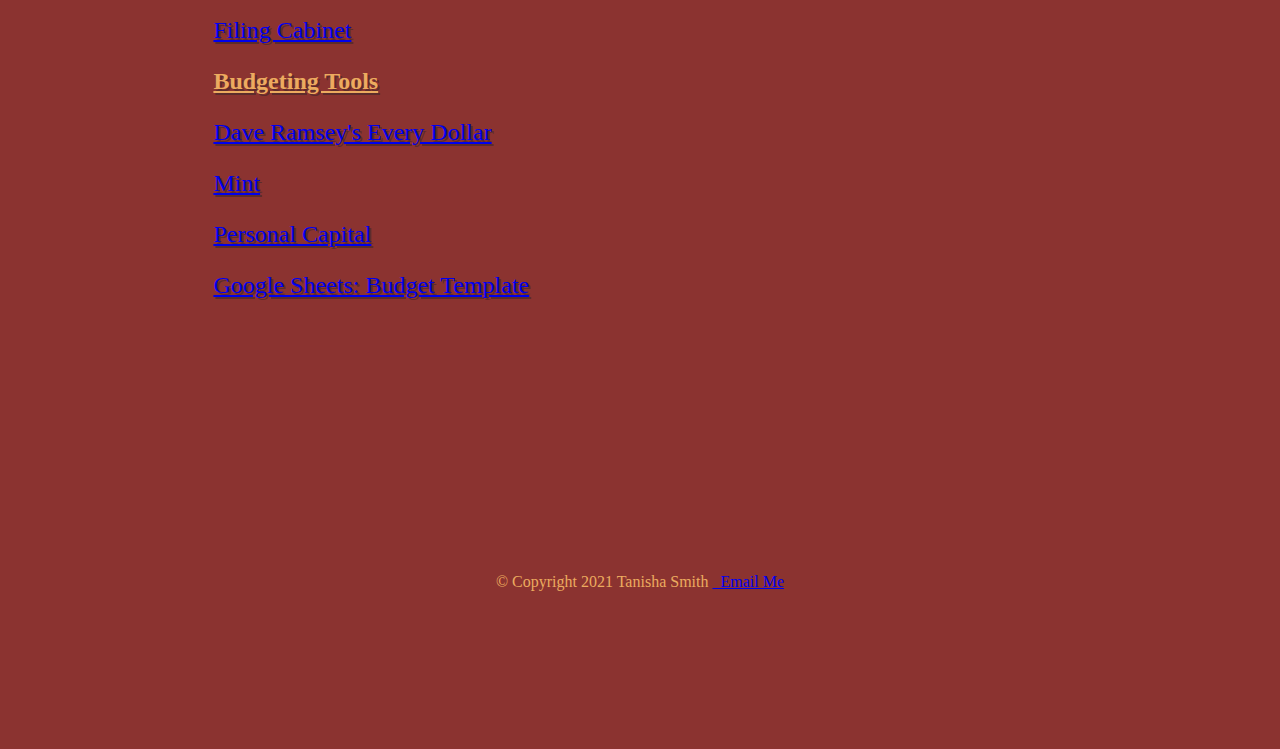
<file: resources.html>
<!DOCTYPE html>
<html lang="en">
<head>
<title>All About Tanisha Smith</title>
<meta charset="utf-8">
<link rel="stylesheet" href="myStyles.css"> 
</head>
<body>
<div id="wrapper">
<header style="color:#5c2c2c;background-image: linear-gradient(#8f7aa1,#2a1c35)">
<h1>Helpful Organizational Tools</h1>
</header>
<nav>
<h2> 
<ul>
	<li><a href="index.html">Home</a></li>
	<li><a href="about.html">About</a></li>
	<li><a href="organizing.html">Organizing</a></li>
	<li><a href="contact.html">Contact</a></li>
	<li>Resources</a></li>
</ul>
</h2>
</nav>
<main>
<img src="resources.jpg"
	 width="400" height="300"
	 alt="lightbulb with hearts"
	 border= "3px solid" 
	>
<h2><dl>
    <dt>To Do Lists and Notepads</dt>
		<p><a href="https://www.amazon.com/AmazonBasics-Writing-Narrow-Orchid-6-Pack/dp/B07TQ8567K/ref=sxin_4_trfob_1?cv_ct_cx=notepad&dchild=1&keywords=notepad&pd_rd_i=B07TQ8567K&pd_rd_r=e2eeeae8-2738-42bf-81b1-6a1d58acdfdb&pd_rd_w=kSLjY&pd_rd_wg=Jzflv&pf_rd_p=6c6f0ed1-2306-4f6f-832e-d796b7d41a25&pf_rd_r=0HGXWAKYVQRXKP3XJZ98&qid=1619365964&sr=1-2-fcc74f9e-0165-48d2-a9e1-f41ea92a035c">Amazon Notepads</a></p>
        <p><a href="https://www.target.com/p/lined-journal-5-x-7-25-marble-with-gold-foil-designworks-ink/-/A-50367921#lnk=sametab">Cute Journals</a></p>
		<p><a href="https://evernote.com/">Evernote</a></p>
		<p><a href="https://www.google.com/docs/about/">Google Docs</a></p>
		<p><a href="https://www.microsoft.com/en-us/microsoft-365/onenote/digital-note-taking-app?ms.url=onenotecom&rtc=1">Microsoft OneNote</a></p>
    <dt>Calendars</dt>
        <p><a href="https://calendly.com/">Calendly</a></p>
        <p><a href="https://outlook.live.com/owa/">Microsoft Outlook</a></p>
		<p><a href="https://www.icloud.com/calendar">iCloud Calendar</a></p>
    <dt>Desktop and Mobile Organization Applications</dt>
        <p><a href="https://trello.com/">Trello</a></p>
        <p><a href="https://www.mindmeister.com/">Mind Meister</a></p>
		<p><a href="https://pomodor.app/timer?utm_source=zapier.com&utm_medium=referral&utm_campaign=zapier">Pomodor</a></p>
		<p><a href="https://www.lastpass.com/">Last Pass</a></p>
    <dt>File Storage</dt>
       <p><a href="https://www.google.com/drive/">Google Drive</a></p>
        <p><a href="https://www.box.com/resources/downloads">Box</a></p>
		<p><a href="https://www.dropbox.com/?_hp=c">Dropbox</a></p>
		<p><a href="https://www.apple.com/icloud/">iCloud Storage</a></p>
		<p><a href="https://www.homedepot.com/p/Lorell-15-in-x-22-in-x-28-4-in-2-Drawer-Black-Commercial-grade-Vertical-File-LLR42291/301467463">Filing Cabinet</a></p>
	<dt>Budgeting Tools</dt>
       <p><a href="https://www.everydollar.com/app/sign-in">Dave Ramsey's Every Dollar</a></p>
       <p><a href="https://mint.intuit.com/">Mint</a></p>
	   <p><a href="https://www.personalcapital.com/">Personal Capital</a></p>
	   <p><a href="https://docs.google.com/spreadsheets/d/1YlGTsomx1Y47jdc9HMdV4iVLP9vtZEcNJZQWHLTc1jk/edit#gid=0">Google Sheets: Budget Template</a></p>
</dl></h2>

</main>
<footer> &copy; Copyright 2021 Tanisha Smith
<a href="mailto:tsmith109@students.towson.edu"> &nbsp; Email Me</a>
</footer>
</div>
</body>
</html>
</file>
<file: myStyles.css>
header, nav, main, footer { display: block; }
* { box-sizing: border-box; }

#wrapper   {width: 90%; 
			height: 100%;
	       margin-left: auto; 
           margin-right: auto;  
		   }
.greeting { font-weight: bold;
           font-size: 1.25em; }

html,body  {background-color:#8b3330;
	        color:#ecab5f;
		   } 
	header {width:80%;
	        height:120px;
			margin-left:auto;
			margin-right:auto;
		    text-align:center;
			font-family:cursive;
			border-width: 2px;
            border-style: solid;
			border-color:#2a1c35;
			border-radius: 25% 25% 0 0; 
	       }
			
	nav  {
		clear:both;
		margin-left:auto;
		margin-right:auto;
		background-color:#ac5c42;
		border-width: 1em;
        border-style: solid;
		border-width: 2px;
		text-align: center;
		}
		
	nav ul  {display: inline-block;
	     list-style-type: none;
		 text-align: center;	
		    }
	nav a  {clear:both;
		    text-decoration: none;
			color:#5c2c2c;
			}
	nav	a:focus { color: #eaeaea;}	
    nav a:hover {color: #150811;}
				
	nav li  {display:inline;
             text-align: center;
			 padding:10px;
			 border-right: 2px solid #150811;
			}
	main {margin: auto;
		 width: 75%;
		 height: 150%;
		 padding: 10px 0px 100px 0px;
		 font-family:Georgia, serif;
		 text-shadow: 2px 2px #5c2c2c;
	     }
	table {margin: auto;
		  border-color: #2a1c35;
		  width: 120%;
		  text-align: center;
		  font-family: Arial, sans-serif;
          }
	tr:nth-of-type(even) { background-color: #2a1c35;}
	tr:nth-of-type(odd) { background-color: #1B4D3E;}
    caption { font-size: 2em;
          font-weight: bold; }
	th {height: 100px;}
	tr {height: 90px;}

	img  {float:right;}
	p   {font-weight:lighter;
	     }
	dl  {clear: both;
	padding-top: 40px;}
	dl a:visited { color: #000000;}
	dl a:focus { color: #eaeaea;}
    dl a:hover { color: #eaeaea; }	 
	dt {font-weight: bold;
        text-decoration: underline;
	    }
    dd {margin: 0;
        padding: 0 0 0.5em 0;
        }
	blockquote {font-family:cursive;
				text-shadow: 4px 4px #5c2c2c;}
	footer   {text-align: center;
			 padding: 150px;
			 }
</file>
<file: Contact.css>
header, nav, main, footer { display: block; }
* { box-sizing: border-box; }

#wrapper   {width: 90%; 
			height: 100%;
	       margin-left: auto; 
           margin-right: auto;  
		   }
html,body  {background-color:#8b3330;
	        color:#ecab5f;
		   } 
	header {width:80%;
	        height:120px;
			margin-left:auto;
			margin-right:auto;
		    text-align:center;
			font-family:cursive;
			border-width: 2px;
            border-style: solid;
			border-color:#2a1c35;
			border-radius: 25% 25% 0 0; 
	       }
			
	nav  {
		clear:both;
		margin-left:auto;
		margin-right:auto;
		background-color:#ac5c42;
		border-width: 1em;
        border-style: solid;
		border-width: 2px;
		text-align: center;
		}
		
	nav ul  {display: inline-block;
	     list-style-type: none;
		 text-align: center;	
		    }
	nav a  {clear:both;
		    text-decoration: none;
			color:#5c2c2c;
			}	
    nav a:hover { color: #150811; }
	nav li  {display:inline;
             text-align: center;
			 padding:10px;
			 border-right: 2px solid #150811;
			}
	main {margin: auto;
		 width: 85%;
		 height: 150%;
		 padding: 80px;
		 font-family:cursive;
		 background-image: url(connect.jpg);
		 background-position: center;
		 border-width: 3px;
         border-style: dotted;
		 border-color:#2a1c35;
		 }
	
form    {font-family: Arial, sans-serif;
         padding: 0;
		 color: #2a1c35;
		 font-size: 12pt;
		 font-weight: bold;
		 width:70%;
		 margin-left:auto;
		 margin-right:auto;
		 }
table    {margin: auto;
		  border; 20px;
		  border-style: onset;
		  border-color: #000000;
		  width: 450px;
		 }
td       {border-style: inset;
          border-color: #000000;}
select  {background-color: gray;
		}

	footer   {text-align: center;
			 padding: 150px;
			 }
</file>
